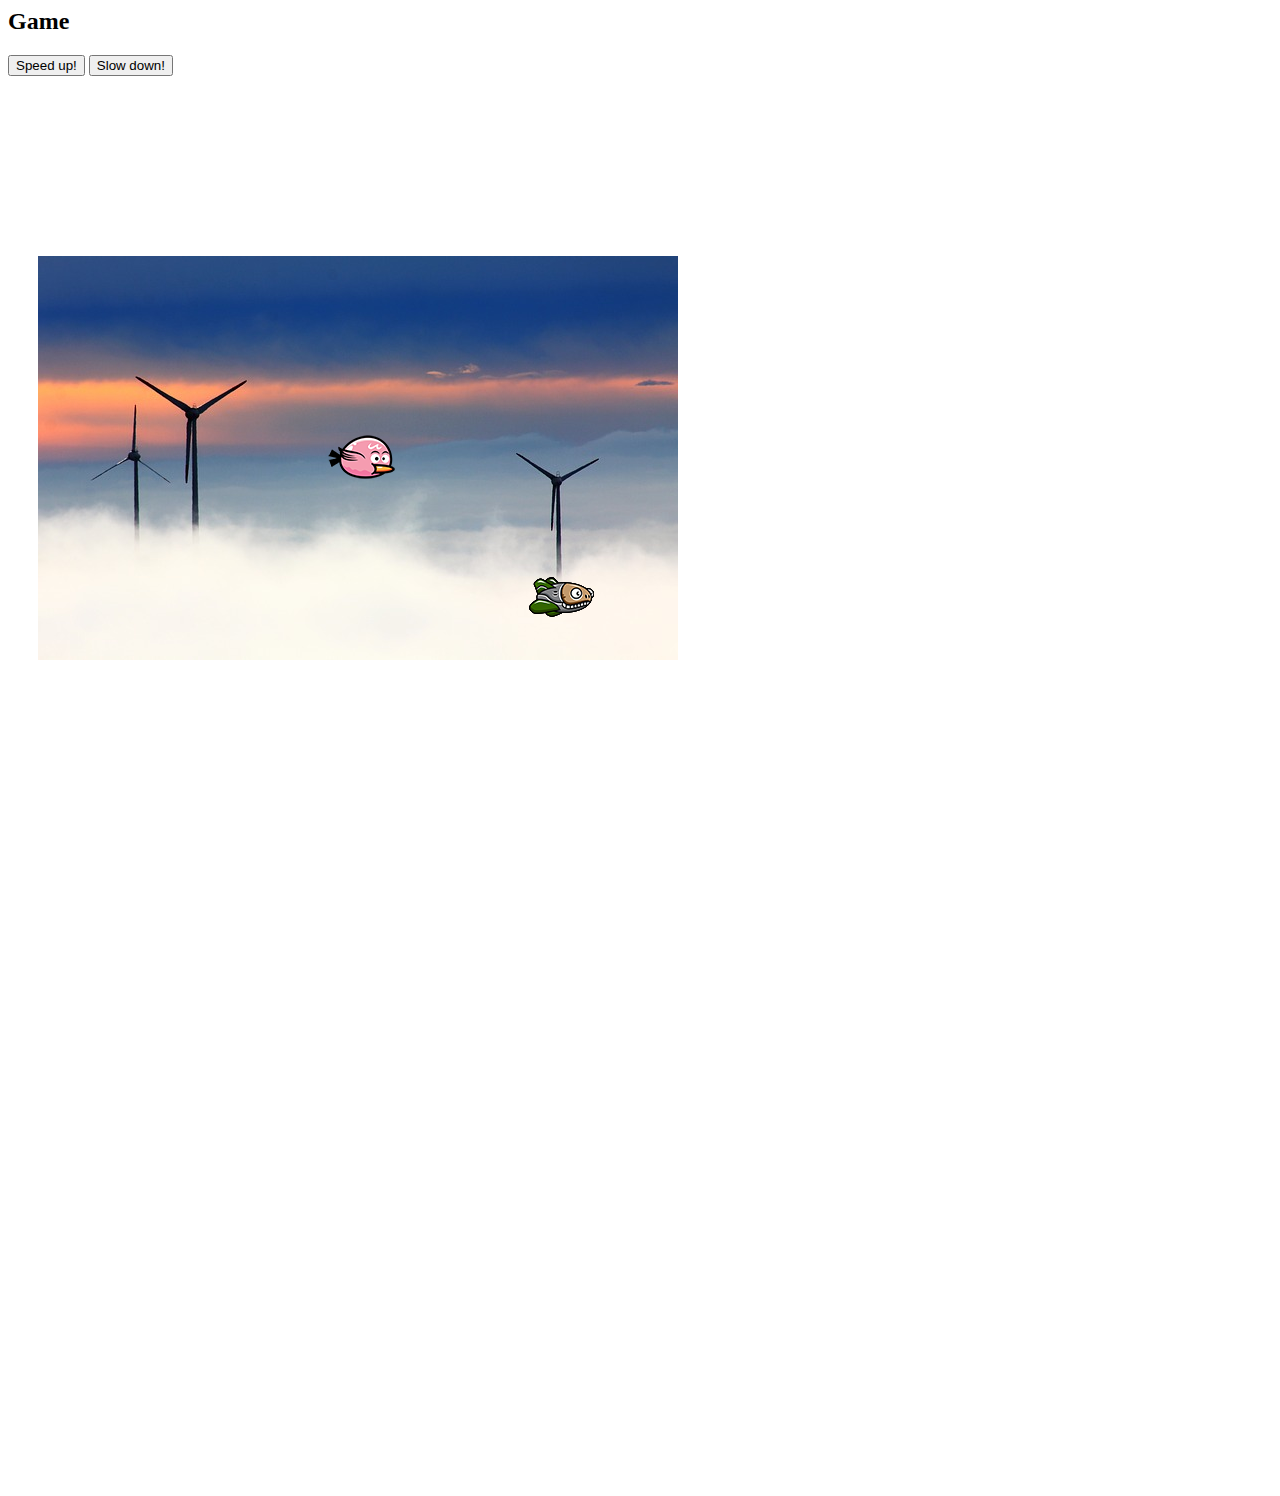
<file: animation.html>
<html lang="fi">
  <head>
    <meta charset"UTF-8" />
    <meta name="author" content="Iines Vuorjoki" />
    <title> Wind Game! </title>
    <script src="player.js" type="text/javascript"></script>
    <script src="enemy.js" type="text/javascript"></script>
    <script src="animation.js" type="text/javascript"></script>
  </head>

  <body>
      <article id="game" class="section game">
                <h2>Game</h2>
                <button id="speed"  onclick="changeSpeed(1)">Speed up!</button>
                <button id="slow" onclick="changeSpeed(2)">Slow down!</button>
     </article>
      <div>
        <canvas id="canvas">
        </canvas>
      </div>

  </body>
</html>
</file>
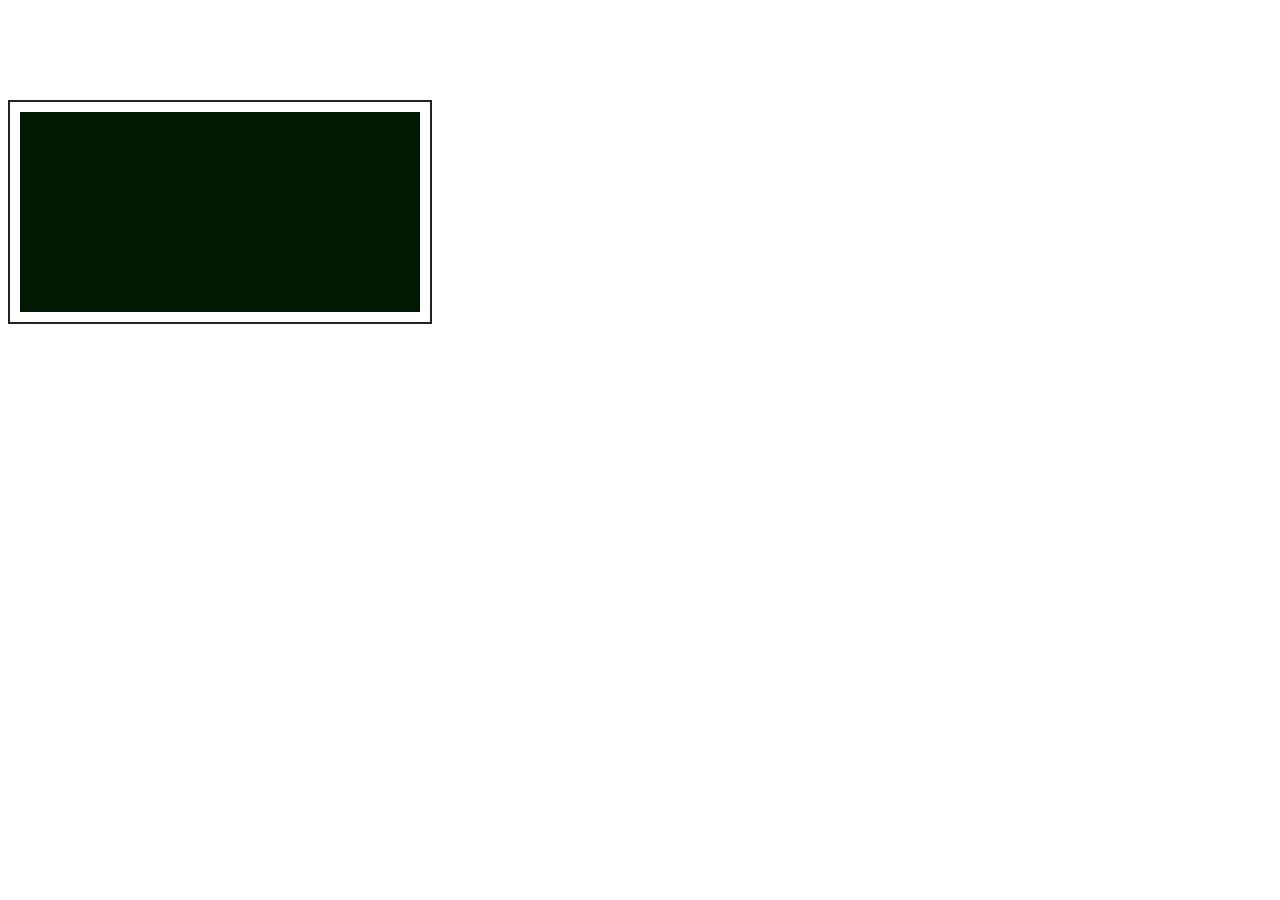
<file: demo.html>
<!doctype html>
<html>

<head>
    <style>
        .box {
            width:400px;
            height:200px;
            border-style: solid;
            border-color: #222222;
            border-width: 2px;
            padding: 10px;
            margin-top:100px;
        }
        
        .content {
            height: 100%;
            background-color: #001900;
        }
        
    </style>
</head>
<body>
    <div class="box">
        <div class="content">
        
        </div>
    </div>
    
</body>
</html>
</file>
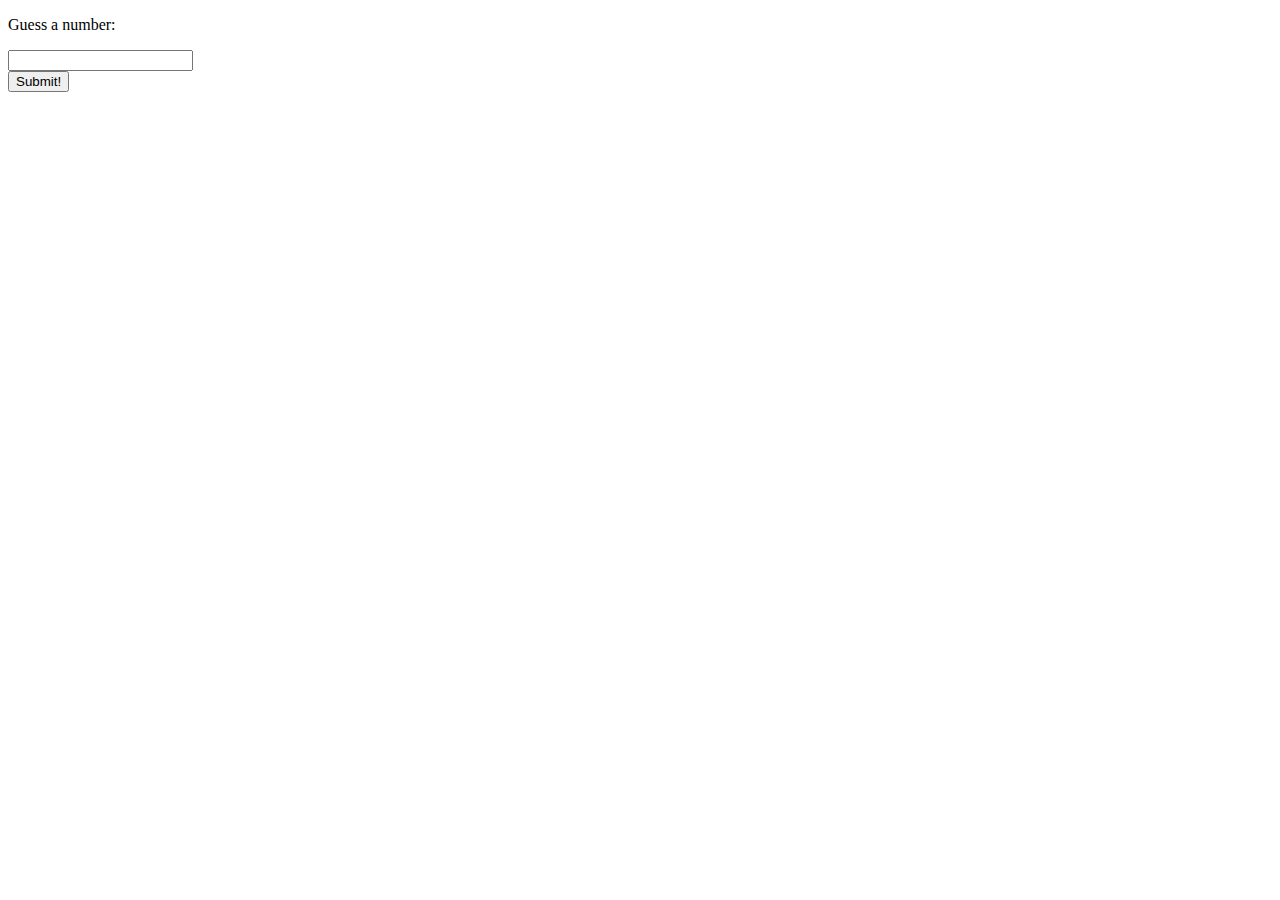
<file: guessthenumber.html>
<!DOCTYPE html>
<html>
	<head>
		<meta charset="UTF-8" />
        <title>Guess the number!</title>
		<!-- Linkitä javascript tiedostosi tässä -->
		<script src="guessthenumber.js"> </script>
	</head>
	<body>
		<form>
		  <p>Guess a number: </p>
		  <input id="number" type="number" class="number">
		  <br>
		  <button id="button" type="button">Submit!</button>
		</form>
	</body>
</html>
</file>
